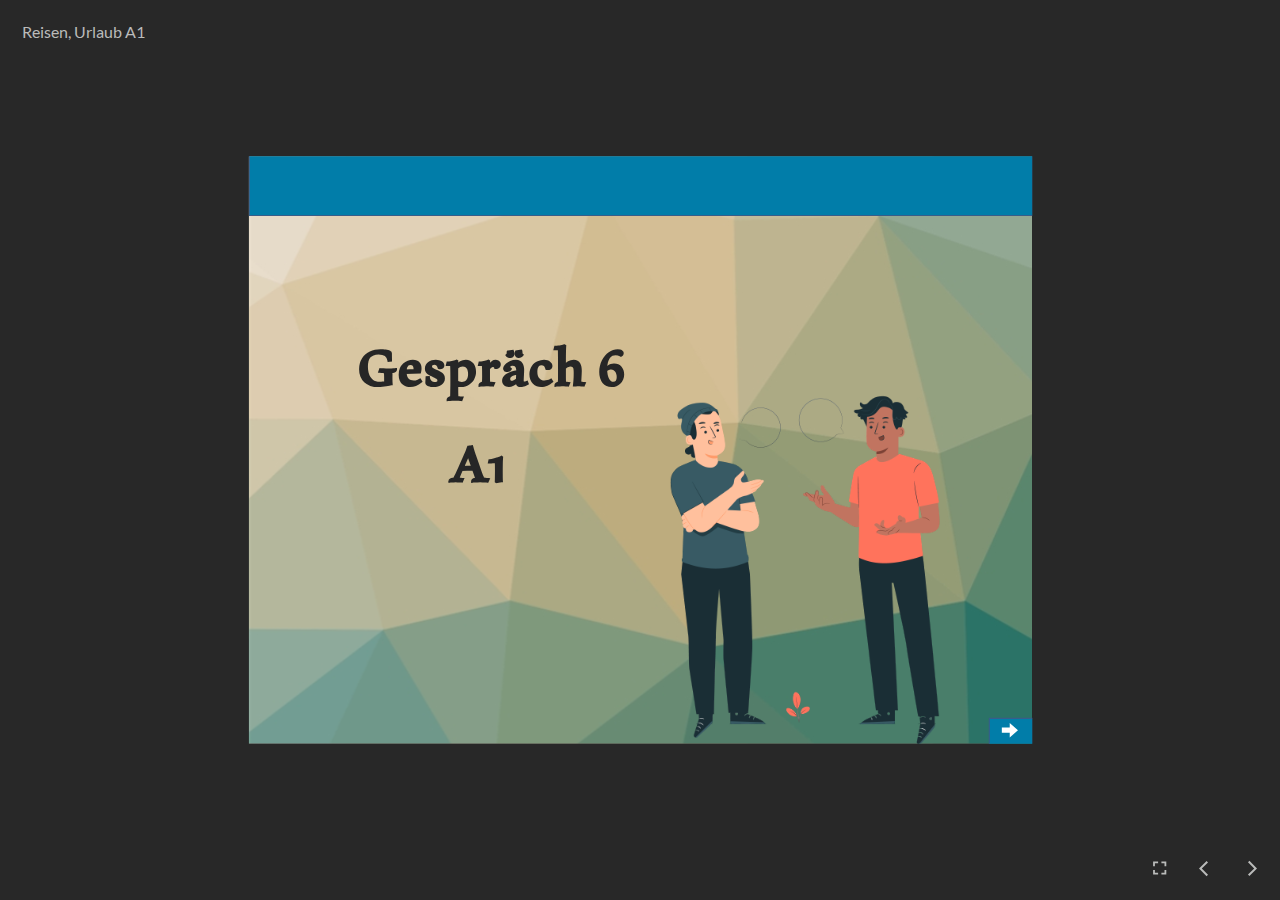
<file: index.html>
﻿<!doctype html>
<html lang="en-US">
<head>
  <meta charset="utf-8">
  <!-- Created using Storyline 360 - http://www.articulate.com  -->
  <!-- version: 3.80.31058.0 -->
  <title> Reisen, Urlaub A1</title>
  <meta http-equiv="x-ua-compatible" content="IE=edge"/>
  <meta name="viewport" content="width=device-width,initial-scale=1,user-scalable=no,shrink-to-fit=no,minimal-ui"/>
  <meta name="apple-mobile-web-app-capable" content="yes"/>
  <style>
    html, body { height: 100%; padding: 0; margin: 0 }
    #app { height: 100%; width: 100%; }
  </style>

  <script>
    window.DS = {};
    window.globals = {
      DATA_PATH_BASE: '',
      HAS_FRAME: true,
      HAS_SLIDE: true,

      lmsPresent: false,
      tinCanPresent: false,
      cmi5Present: false,
      aoSupport: false,
      scale: 'noscale',
      captureRc: false,
      browserSize: 'optimal',
      bgColor: '#282828',
      features: 'ConnectionMessages,DropIn1,DropIn2,DropIn3,DropIn4,DropIn5,FullScreenToggle,HyperlinkHoverStateFix,LayerPresentAsDialog,MultipleQuizTracking,UpdatedThemeEditor',
      themeName: 'unified',
      preloaderColor: '#FFFFFF',
      suppressAnalytics: false,
      productChannel: 'stable',
      publishSource: 'storyline',
      aid: 'aid|1f625f3c-fa39-4550-af12-e62f0eb248d9',
      cid: '08ccf9c4-fe08-4b4a-8d88-dd714b311370',
      playerVersion: '3.80.31058.0',
      publishTimestamp: '2023-10-21T07:02:43.0101422Z',
      maxIosVideoElements: 10,
      connectionSettings: { message: 'You%20are%20offline.%20Trying%20to%20reconnect...', useDarkTheme: false, mode: 'disabled' },

      
      parseParams: function(qs) {
        if (window.globals.parsedParams != null) {
          return window.globals.parsedParams;
        }
        qs = (qs || window.location.search.substr(1)).split('+').join(' ');
        var params = {},
            tokens,
            re = /[?&]?([^=]+)=([^&]*)/g;

        while (tokens = re.exec(qs)) {
          params[decodeURIComponent(tokens[1]).trim()] =
            decodeURIComponent(tokens[2]).trim();
        }
        window.globals.parsedParams = params;
        return params;
      }

    };
  </script>
  <script>
    var isIe11 = ('ActiveXObject' in window || window.MSBlobBuilder != null)
      && window.msCrypto != null && !window.ActiveXObject;
    if (isIe11) {
      window.globals.unsupportedBrowser = true;
      document.write(atob('[base64]'));
    }
  </script>
  
  <script>window.THREE = { };</script>
  
</head>
<body style="background: #282828" class="cs-HTML theme-unified">
  <!-- 360 -->
  <script>!function(){var e,i=/iPhone/i,o=/iPod/i,n=/iPad/i,t=/\biOS-universal(?:.+)Mac\b/i,r=/\bAndroid(?:.+)Mobile\b/i,a=/Android/i,d=/(?:SD4930UR|\bSilk(?:.+)Mobile\b)/i,p=/Silk/i,l=/Windows Phone/i,u=/\bWindows(?:.+)ARM\b/i,b=/BlackBerry/i,s=/BB10/i,c=/Opera Mini/i,f=/\b(CriOS|Chrome)(?:.+)Mobile/i,h=/Mobile(?:.+)Firefox\b/i,v=function(e){return void 0!==e&&"MacIntel"===e.platform&&"number"==typeof e.maxTouchPoints&&e.maxTouchPoints>1&&"undefined"==typeof MSStream};e=function(e){var m={userAgent:"",platform:"",maxTouchPoints:0};e||"undefined"==typeof navigator?"string"==typeof e?m.userAgent=e:e&&e.userAgent&&(m={userAgent:e.userAgent,platform:e.platform,maxTouchPoints:e.maxTouchPoints||0}):m={userAgent:navigator.userAgent,platform:navigator.platform,maxTouchPoints:navigator.maxTouchPoints||0};var g=m.userAgent,y=g.split("[FBAN");void 0!==y[1]&&(g=y[0]),void 0!==(y=g.split("Twitter"))[1]&&(g=y[0]);var A=function(e){return function(i){return i.test(e)}}(g),w={apple:{phone:A(i)&&!A(l),ipod:A(o),tablet:!A(i)&&(A(n)||v(m))&&!A(l),universal:A(t),device:(A(i)||A(o)||A(n)||A(t)||v(m))&&!A(l)},amazon:{phone:A(d),tablet:!A(d)&&A(p),device:A(d)||A(p)},android:{phone:!A(l)&&A(d)||!A(l)&&A(r),tablet:!A(l)&&!A(d)&&!A(r)&&(A(p)||A(a)),device:!A(l)&&(A(d)||A(p)||A(r)||A(a))||A(/\bokhttp\b/i)},windows:{phone:A(l),tablet:A(u),device:A(l)||A(u)},other:{blackberry:A(b),blackberry10:A(s),opera:A(c),firefox:A(h),chrome:A(f),device:A(b)||A(s)||A(c)||A(h)||A(f)},any:!1,phone:!1,tablet:!1};return w.any=w.apple.device||w.android.device||w.windows.device||w.other.device,w.phone=w.apple.phone||w.android.phone||w.windows.phone,w.tablet=w.apple.tablet||w.android.tablet||w.windows.tablet,w}(),"object"==typeof exports&&"undefined"!=typeof module?module.exports=e:"function"==typeof define&&define.amd?define((function(){return e})):this.isMobile=e}();
    window.isMobile.apple.tablet = window.isMobile.apple.tablet ||
      (navigator.platform === 'MacIntel' && navigator.maxTouchPoints > 1);
    window.isMobile.apple.device = window.isMobile.apple.device || window.isMobile.apple.tablet;
    window.isMobile.tablet = window.isMobile.tablet || window.isMobile.apple.tablet;
    window.isMobile.any = window.isMobile.any || window.isMobile.apple.tablet;
  </script>

  <div id="focus-sink" tabindex="-1"></div>

  <div id="preso"></div>
  <script>
    (function() {

      var classTypes = [ 'desktop', 'mobile', 'phone', 'tablet' ];

      var addDeviceClasses = function(prefix, testObj) {
        var curr, i;
        for (i = 0; i < classTypes.length; i++) {
          curr = classTypes[i];
          if (testObj[curr]) {
            document.body.classList.add(prefix + curr);
          }
        }
      };

      var params = window.globals.parseParams(),
          isDevicePreview = params.devicepreview === '1',
          isPhoneOverride = params.deviceType === 'phone' || (isDevicePreview && params.phone == '1'),
          isTabletOverride = (params.deviceType === 'tablet' || isDevicePreview) && !isPhoneOverride,
          isMobileOverride = isPhoneOverride || isTabletOverride;

      var deviceView = {
        desktop: !window.isMobile.any && !isMobileOverride,
        mobile: window.isMobile.any || isMobileOverride,
        phone: isPhoneOverride || (window.isMobile.phone && !isTabletOverride),
        tablet: isTabletOverride || window.isMobile.tablet
      };

      window.globals.deviceView = deviceView;
      window.isMobile.desktop = !window.isMobile.any;
      window.isMobile.mobile = window.isMobile.any;

      addDeviceClasses('view-', deviceView);

    })();
  </script>
  
  <script src='story_content/user.js' type=text/javascript></script>
  <div class="slide-loader"></div>

  <script>
    var doc = document, loader = doc.body.querySelector('.slide-loader'); [ 1, 2, 3 ].forEach(function(n) { var d = doc.createElement('div'); d.style.backgroundColor = window.globals.preloaderColor; d.classList.add('mobile-loader-dot'); d.classList.add('dot' + n); loader.appendChild(d); });
  </script>

  <div class="mobile-load-title-overlay" style="display: none">
    <div class="mobile-load-title"> Reisen, Urlaub A1</div>
  </div>

  <div class="mobile-chrome-warning"></div>

  
<style>
  .warn-connection-dialog {
    display: none;
    background: transparent;
    pointer-events: all;
    position: fixed;
    left: 0;
    top: 0;
    width: 100%;
    height: 100%;
    z-index: 999;
  }

  .warn-connection-content {
    pointer-events: all;
    border-radius: 4px;
    background: white;
    border: 1px solid #E7E7E7;
    color: #333333;
    box-shadow: 0 2px 4px rgba(0, 0, 0, 0.25);
    transition: all 150ms ease-out;
    position: absolute;
    white-space: nowrap;
  }

  .view-phone.is-landscape .warn-connection-content {
    left: 23px;
    bottom: 23px;
  }

  .view-tablet.is-landscape .warn-connection-content {
    left: 50%;
    top: 20px;
    transform: translateX(-50%);
  }

  .is-portrait .warn-connection-content {
    transform: translate(-50%, calc(-100% - 15px));
  }

  .warn-connection-content p {
    display: inline-block;
    margin: 0 8px 0 0;
    line-height: 33px;
    font-size: 11px;
  }

  .warn-connection-content svg {
    position: relative;
    vertical-align: middle;
    margin: 0 2px 2px 8px;
  }

  .view-desktop .warn-connection-content {
    left: 1.5em;
    bottom: 1.5em;
  }

  .view-desktop .warn-connection-content p {
    font-size: 1.1em;
  }

  .is-offline .warn-connection-dialog {
    display: block;
  }

  .is-offline .cs-panel * {
    pointer-events: none !important;
  }

  .is-offline .cs-panel {
    pointer-events: all !important;
  }

  .is-offline #nav-controls * {
    pointer-events: none !important;
  }

  .is-offline #nav-controls {
    pointer-events: all !important;
  }
</style>

<div class="warn-connection-dialog" role="alertdialog" aria-modal="true" tabindex="0" aria-labelledby="warn-connection-message">
  <div class="warn-connection-content">
    <svg width="17" height="15" viewBox="0 0 17 15" xmlns="http://www.w3.org/2000/svg">
      <path fill="#8F0000" stroke="white" d="M16.07,12.98 L15.88,12.23 L9.51,1.21 C8.97,0.26,7.6,0.26,7.06,1.21 L0.69,12.23 C0.15,13.16,0.81,14.36,1.91,14.36 H14.65 C15.47,14.36,16.05,13.7,16.07,12.98 Z"/>
      <path fill="white" stroke="white" d="M8.58,5.5 C8.35,5.28,8.5,5.35,8.21,5.32 C8.09,5.35,7.97,5.49,7.96,5.67 C7.97,5.79,7.98,5.92,7.98,6.04 L7.98,6.04 C7.99,6.17,8,6.31,8.01,6.43 L8.01,6.44 C8.03,6.92,8.06,7.41,8.09,7.9 L8.09,7.9 C8.12,8.39,8.14,8.88,8.17,9.37 C8.17,9.39,8.18,9.42,8.2,9.44 C8.23,9.46,8.25,9.47,8.28,9.47 C8.31,9.47,8.34,9.46,8.35,9.44 C8.37,9.43,8.38,9.4,8.39,9.35 L8.39,9.34 C8.39,9.24,8.4,9.15,8.4,9.05 L8.4,9.05 C8.41,8.96,8.41,8.86,8.42,8.75 C8.43,8.44,8.45,8.12,8.47,7.81 L8.47,7.81 C8.49,7.49,8.51,7.18,8.53,6.87 C8.55,6.46,8.56,6.05,8.59,5.64 L8.6,5.62 C8.6,5.57,8.59,5.53,8.58,5.5 L8.21,5.32 Z"/>
      <circle fill="white" stroke="white" cx="8.3" cy="11.35" r="0.3"/>
    </svg>
    <p id="warn-connection-message">You are offline. Trying to reconnect...</p>
  </div>
</div>

<script>
  (function() {
    window.DS.connection = {
      warningShown: false,
      assets: {},
      loadingAssetGroup: false,
      retryDelay: 500
    };

    var connectionSettings = window.globals.connectionSettings || {};

    // The `window.globals.features` variable must be set in `webpack.dev.config` when testing locally - it is not enough
    // to have it in the data - but it must be set there as well.
    var useConnectionMessages = window.AbortController != null &&
      window.location.protocol != 'file:' &&
      window.globals.features.indexOf('ConnectionMessages') != -1 &&
      connectionSettings.mode === 'normal';

    window.DS.connection.useConnectionMessages = useConnectionMessages;

    var assetCount = 0;
    var checkLoadedId;


    if (useConnectionMessages && connectionSettings != null) {
      var contentEl = document.querySelector('.warn-connection-content');
      var messageEl = contentEl.querySelector('p');

      if (connectionSettings.useDarkTheme) {
        contentEl.style.borderColor = '#BABBBA';
        contentEl.style.backgroundColor = '#282828';
        contentEl.style.color = '#FFFFFF';
      }

      if (connectionSettings.message != null) {
        messageEl.textContent = window.decodeURIComponent(connectionSettings.message);
      }
    }

    function checkAssetsReady() {
      for (var i in DS.connection.assets) {
        if (!DS.connection.assets[i].success) {
          return false;
        }
      }
      return true;
    }

    function stopAssetGroup() {
      if (!useConnectionMessages) { return; }

      assetCount = 0;

      DS.connection.oldAssetGroup = DS.connection.assets;
      DS.connection.assets = {};
      DS.connection.loadingAssetGroup = false;
      clearInterval(checkLoadedId);
    }

    function startAssetGroup() {
      if (!useConnectionMessages) { return; }
      var ticks = 0;
      clearInterval(checkLoadedId);
      checkLoadedId = setInterval(function() {
        var loaded = 0;
        if (assetCount === 0 && loaded === 0) {
          clearInterval(checkLoadedId);
          return;
        }

        for (var i in DS.connection.assets) {
          if (DS.connection.assets[i].success) {
            loaded++;
          }
        }

        if (assetCount === loaded && checkAssetsReady()) {
          for (var i in DS.connection.assets) {
            if (DS.connection.assets[i].action) {
              DS.connection.assets[i].action();
            }
          }
          hideWarning();
          stopAssetGroup();
        }
      }, 100)
    }

    function requiredAsset(url, action, retry, type) {
      if (!useConnectionMessages) { return; }
      if (DS.connection.assets[url]) { return; }

      DS.connection.assets[url] = {
        success: false, action: action, retry: retry, type: type
      };
      assetCount = Object.keys(DS.connection.assets).length;
      if (!DS.connection.loadingAssetGroup) {
        startAssetGroup();
      }
      DS.connection.loadingAssetGroup = true;
    }

    function assetLoaded(url) {
      if (!useConnectionMessages) { return; }
      if (DS.connection.assets[url]) {
        DS.connection.assets[url].success = true;
      }
    }

    function assetFailed(url) {
      if (!useConnectionMessages) { return; }
      if (!DS.connection.assets[url]) {
        if (/\.js$/.test(url) && url.indexOf('transcripts') === -1) {
          setTimeout(function() {
            if (DS.connection.lastSlideLoaded != null) {
              DS.connection.lastSlideLoaded();
            }
          }, DS.connection.retryDelay);
        }
        return;
      }
      if (!DS.connection.warningShown) { showWarning(); }
      if (DS.connection.assets[url].retry) {
        setTimeout(function() {
          if (!DS.connection.assets[url].success) {
            DS.connection.assets[url].retry()
          }
        }, DS.connection.retryDelay);
      }
    }

    function hideWarning() {
      document.body.classList.remove('is-offline');
      DS.connection.warningShown = false;
      enableKeys();
    }
    DS.connection.hideWarning = hideWarning

    function showWarning(btn) {
      document.body.classList.add('is-offline')
      DS.connection.warningShown = true;
      updateWarningPosition();
      disableKeys();
    }

    function updateWarningPosition() {
      if (!DS.connection.warningShown) {
        return;
      }

      var isPortrait = document.body.classList.contains('is-portrait');
      var warningEl = document.querySelector('.warn-connection-content');

      if (isPortrait) {
        var slide = document.querySelector('.primary-slide');
        var slideRect = slide.getBoundingClientRect();

        warningEl.style.top = `${slideRect.top}px`
        warningEl.style.left = `${slideRect.left + slideRect.width / 2}px`
      } else {
        warningEl.style.top = null;
        warningEl.style.left = null;
      }

      window.requestAnimationFrame(updateWarningPosition);
    }

    function onDisableKeyDown(e) {
      e.preventDefault();
      e.stopImmediatePropagation();
    }

    function onDisableKeyUp(e) {
      e.preventDefault();
      e.stopImmediatePropagation();
    }

    var accStyle = document.createElement('style');
    var warnDialogEl = document.querySelector('.warn-connection-dialog');

    function disableKeys() {
      if (DS.views.nsStack.length === 1) {
        DS.views.nsStack[0].tabReachable = false
        DS.views.nsStack[0].updateTabIndex(true, true);
      }

      accStyle.innerHTML = '.acc-shadow-dom { display: none; }';
      document.body.appendChild(accStyle);

      warnDialogEl.parentNode.append(warnDialogEl);
      warnDialogEl.focus();
    }

    function enableKeys() {
      document.body.removeChild(accStyle);
      if (DS.views.nsStack.length === 1 && DS.views.nsStack[0].name === '_frame') {
        DS.views.nsStack[0].tabReachable = true;
        DS.views.nsStack[0].updateTabIndex();
      }
    }

    // these will all be noops if the feature flag isn't set in
    // the data and `window.globals.features`
    DS.connection.requiredAsset = requiredAsset;
    DS.connection.assetLoaded = assetLoaded;
    DS.connection.assetFailed = assetFailed;
    DS.connection.stopAssetGroup = stopAssetGroup;
    DS.connection.startAssetGroup = startAssetGroup;
  })();
</script>


  <script>
    
    if (window.autoSpider && window.vInterfaceObject) {
      document.querySelector('.mobile-load-title-overlay').style.display = 'none';
    }
  </script>

  

  <link rel="stylesheet" href="html5/data/css/output.min.css" data-noprefix/>
</body>
<script src="html5/lib/scripts/bootstrapper.min.js"></script>
</html>
</file>
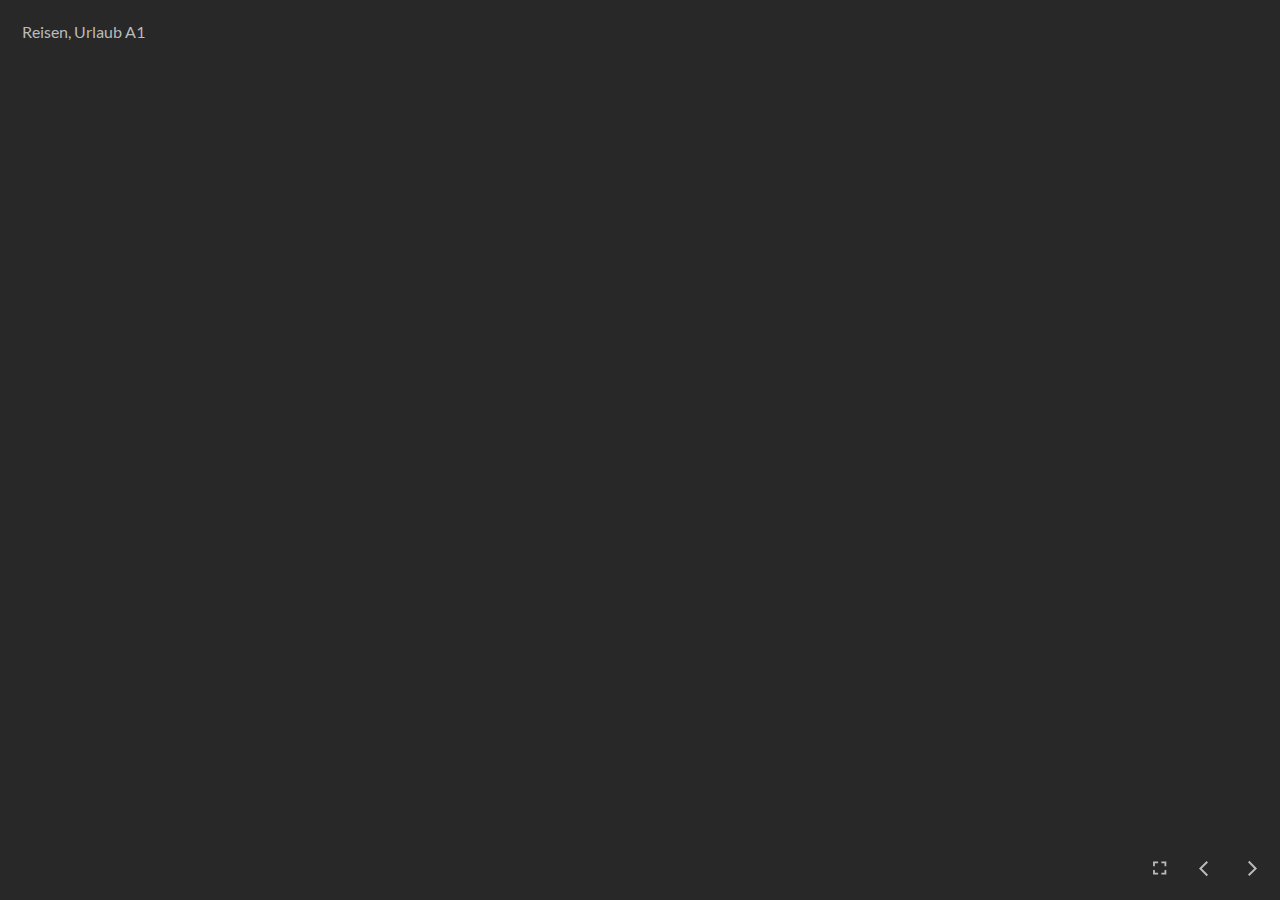
<file: index_lms.html>
<!doctype html>
<html lang="en-US">
<head>
  <meta charset="utf-8">
  <!-- Created using Storyline 360 - http://www.articulate.com  -->
  <!-- version: 3.80.31058.0 -->
  <title> Reisen, Urlaub A1</title>
  <meta http-equiv="x-ua-compatible" content="IE=edge"/>
  <meta name="viewport" content="width=device-width,initial-scale=1,user-scalable=no,shrink-to-fit=no,minimal-ui"/>
  <meta name="apple-mobile-web-app-capable" content="yes"/>
  <style>
    html, body { height: 100%; padding: 0; margin: 0 }
    #app { height: 100%; width: 100%; }
  </style>

  <script>
    window.DS = {};
    window.globals = {
      DATA_PATH_BASE: '',
      HAS_FRAME: true,
      HAS_SLIDE: true,

      lmsPresent: true,
      tinCanPresent: false,
      cmi5Present: false,
      aoSupport: false,
      scale: 'noscale',
      captureRc: false,
      browserSize: 'optimal',
      bgColor: '#282828',
      features: 'ConnectionMessages,DropIn1,DropIn2,DropIn3,DropIn4,DropIn5,FullScreenToggle,HyperlinkHoverStateFix,LayerPresentAsDialog,MultipleQuizTracking,UpdatedThemeEditor',
      themeName: 'unified',
      preloaderColor: '#FFFFFF',
      suppressAnalytics: false,
      productChannel: 'stable',
      publishSource: 'storyline',
      aid: 'aid|1f625f3c-fa39-4550-af12-e62f0eb248d9',
      cid: '08ccf9c4-fe08-4b4a-8d88-dd714b311370',
      playerVersion: '3.80.31058.0',
      publishTimestamp: '2023-10-21T07:02:44.4424181Z',
      maxIosVideoElements: 10,
      connectionSettings: { message: 'You%20are%20offline.%20Trying%20to%20reconnect...', useDarkTheme: false, mode: 'disabled' },

      
      parseParams: function(qs) {
        if (window.globals.parsedParams != null) {
          return window.globals.parsedParams;
        }
        qs = (qs || window.location.search.substr(1)).split('+').join(' ');
        var params = {},
            tokens,
            re = /[?&]?([^=]+)=([^&]*)/g;

        while (tokens = re.exec(qs)) {
          params[decodeURIComponent(tokens[1]).trim()] =
            decodeURIComponent(tokens[2]).trim();
        }
        window.globals.parsedParams = params;
        return params;
      }

    };
  </script>
  <script>
    var isIe11 = ('ActiveXObject' in window || window.MSBlobBuilder != null)
      && window.msCrypto != null && !window.ActiveXObject;
    if (isIe11) {
      window.globals.unsupportedBrowser = true;
      document.write(atob('[base64]'));
    }
  </script>
  <script src="lms/scormdriver.js" charset="utf-8"></script>
  <script>window.THREE = { };</script>
  
</head>
<body style="background: #282828" class="cs-HTML theme-unified">
  <!-- 360 -->
  <script>!function(){var e,i=/iPhone/i,o=/iPod/i,n=/iPad/i,t=/\biOS-universal(?:.+)Mac\b/i,r=/\bAndroid(?:.+)Mobile\b/i,a=/Android/i,d=/(?:SD4930UR|\bSilk(?:.+)Mobile\b)/i,p=/Silk/i,l=/Windows Phone/i,u=/\bWindows(?:.+)ARM\b/i,b=/BlackBerry/i,s=/BB10/i,c=/Opera Mini/i,f=/\b(CriOS|Chrome)(?:.+)Mobile/i,h=/Mobile(?:.+)Firefox\b/i,v=function(e){return void 0!==e&&"MacIntel"===e.platform&&"number"==typeof e.maxTouchPoints&&e.maxTouchPoints>1&&"undefined"==typeof MSStream};e=function(e){var m={userAgent:"",platform:"",maxTouchPoints:0};e||"undefined"==typeof navigator?"string"==typeof e?m.userAgent=e:e&&e.userAgent&&(m={userAgent:e.userAgent,platform:e.platform,maxTouchPoints:e.maxTouchPoints||0}):m={userAgent:navigator.userAgent,platform:navigator.platform,maxTouchPoints:navigator.maxTouchPoints||0};var g=m.userAgent,y=g.split("[FBAN");void 0!==y[1]&&(g=y[0]),void 0!==(y=g.split("Twitter"))[1]&&(g=y[0]);var A=function(e){return function(i){return i.test(e)}}(g),w={apple:{phone:A(i)&&!A(l),ipod:A(o),tablet:!A(i)&&(A(n)||v(m))&&!A(l),universal:A(t),device:(A(i)||A(o)||A(n)||A(t)||v(m))&&!A(l)},amazon:{phone:A(d),tablet:!A(d)&&A(p),device:A(d)||A(p)},android:{phone:!A(l)&&A(d)||!A(l)&&A(r),tablet:!A(l)&&!A(d)&&!A(r)&&(A(p)||A(a)),device:!A(l)&&(A(d)||A(p)||A(r)||A(a))||A(/\bokhttp\b/i)},windows:{phone:A(l),tablet:A(u),device:A(l)||A(u)},other:{blackberry:A(b),blackberry10:A(s),opera:A(c),firefox:A(h),chrome:A(f),device:A(b)||A(s)||A(c)||A(h)||A(f)},any:!1,phone:!1,tablet:!1};return w.any=w.apple.device||w.android.device||w.windows.device||w.other.device,w.phone=w.apple.phone||w.android.phone||w.windows.phone,w.tablet=w.apple.tablet||w.android.tablet||w.windows.tablet,w}(),"object"==typeof exports&&"undefined"!=typeof module?module.exports=e:"function"==typeof define&&define.amd?define((function(){return e})):this.isMobile=e}();
    window.isMobile.apple.tablet = window.isMobile.apple.tablet ||
      (navigator.platform === 'MacIntel' && navigator.maxTouchPoints > 1);
    window.isMobile.apple.device = window.isMobile.apple.device || window.isMobile.apple.tablet;
    window.isMobile.tablet = window.isMobile.tablet || window.isMobile.apple.tablet;
    window.isMobile.any = window.isMobile.any || window.isMobile.apple.tablet;
  </script>

  <div id="focus-sink" tabindex="-1"></div>

  <div id="preso"></div>
  <script>
    (function() {

      var classTypes = [ 'desktop', 'mobile', 'phone', 'tablet' ];

      var addDeviceClasses = function(prefix, testObj) {
        var curr, i;
        for (i = 0; i < classTypes.length; i++) {
          curr = classTypes[i];
          if (testObj[curr]) {
            document.body.classList.add(prefix + curr);
          }
        }
      };

      var params = window.globals.parseParams(),
          isDevicePreview = params.devicepreview === '1',
          isPhoneOverride = params.deviceType === 'phone' || (isDevicePreview && params.phone == '1'),
          isTabletOverride = (params.deviceType === 'tablet' || isDevicePreview) && !isPhoneOverride,
          isMobileOverride = isPhoneOverride || isTabletOverride;

      var deviceView = {
        desktop: !window.isMobile.any && !isMobileOverride,
        mobile: window.isMobile.any || isMobileOverride,
        phone: isPhoneOverride || (window.isMobile.phone && !isTabletOverride),
        tablet: isTabletOverride || window.isMobile.tablet
      };

      window.globals.deviceView = deviceView;
      window.isMobile.desktop = !window.isMobile.any;
      window.isMobile.mobile = window.isMobile.any;

      addDeviceClasses('view-', deviceView);

    })();
  </script>
  
  <script src='story_content/user.js' type=text/javascript></script>
  <div class="slide-loader"></div>

  <script>
    var doc = document, loader = doc.body.querySelector('.slide-loader'); [ 1, 2, 3 ].forEach(function(n) { var d = doc.createElement('div'); d.style.backgroundColor = window.globals.preloaderColor; d.classList.add('mobile-loader-dot'); d.classList.add('dot' + n); loader.appendChild(d); });
  </script>

  <div class="mobile-load-title-overlay" style="display: none">
    <div class="mobile-load-title"> Reisen, Urlaub A1</div>
  </div>

  <div class="mobile-chrome-warning"></div>

  
<style>
  .warn-connection-dialog {
    display: none;
    background: transparent;
    pointer-events: all;
    position: fixed;
    left: 0;
    top: 0;
    width: 100%;
    height: 100%;
    z-index: 999;
  }

  .warn-connection-content {
    pointer-events: all;
    border-radius: 4px;
    background: white;
    border: 1px solid #E7E7E7;
    color: #333333;
    box-shadow: 0 2px 4px rgba(0, 0, 0, 0.25);
    transition: all 150ms ease-out;
    position: absolute;
    white-space: nowrap;
  }

  .view-phone.is-landscape .warn-connection-content {
    left: 23px;
    bottom: 23px;
  }

  .view-tablet.is-landscape .warn-connection-content {
    left: 50%;
    top: 20px;
    transform: translateX(-50%);
  }

  .is-portrait .warn-connection-content {
    transform: translate(-50%, calc(-100% - 15px));
  }

  .warn-connection-content p {
    display: inline-block;
    margin: 0 8px 0 0;
    line-height: 33px;
    font-size: 11px;
  }

  .warn-connection-content svg {
    position: relative;
    vertical-align: middle;
    margin: 0 2px 2px 8px;
  }

  .view-desktop .warn-connection-content {
    left: 1.5em;
    bottom: 1.5em;
  }

  .view-desktop .warn-connection-content p {
    font-size: 1.1em;
  }

  .is-offline .warn-connection-dialog {
    display: block;
  }

  .is-offline .cs-panel * {
    pointer-events: none !important;
  }

  .is-offline .cs-panel {
    pointer-events: all !important;
  }

  .is-offline #nav-controls * {
    pointer-events: none !important;
  }

  .is-offline #nav-controls {
    pointer-events: all !important;
  }
</style>

<div class="warn-connection-dialog" role="alertdialog" aria-modal="true" tabindex="0" aria-labelledby="warn-connection-message">
  <div class="warn-connection-content">
    <svg width="17" height="15" viewBox="0 0 17 15" xmlns="http://www.w3.org/2000/svg">
      <path fill="#8F0000" stroke="white" d="M16.07,12.98 L15.88,12.23 L9.51,1.21 C8.97,0.26,7.6,0.26,7.06,1.21 L0.69,12.23 C0.15,13.16,0.81,14.36,1.91,14.36 H14.65 C15.47,14.36,16.05,13.7,16.07,12.98 Z"/>
      <path fill="white" stroke="white" d="M8.58,5.5 C8.35,5.28,8.5,5.35,8.21,5.32 C8.09,5.35,7.97,5.49,7.96,5.67 C7.97,5.79,7.98,5.92,7.98,6.04 L7.98,6.04 C7.99,6.17,8,6.31,8.01,6.43 L8.01,6.44 C8.03,6.92,8.06,7.41,8.09,7.9 L8.09,7.9 C8.12,8.39,8.14,8.88,8.17,9.37 C8.17,9.39,8.18,9.42,8.2,9.44 C8.23,9.46,8.25,9.47,8.28,9.47 C8.31,9.47,8.34,9.46,8.35,9.44 C8.37,9.43,8.38,9.4,8.39,9.35 L8.39,9.34 C8.39,9.24,8.4,9.15,8.4,9.05 L8.4,9.05 C8.41,8.96,8.41,8.86,8.42,8.75 C8.43,8.44,8.45,8.12,8.47,7.81 L8.47,7.81 C8.49,7.49,8.51,7.18,8.53,6.87 C8.55,6.46,8.56,6.05,8.59,5.64 L8.6,5.62 C8.6,5.57,8.59,5.53,8.58,5.5 L8.21,5.32 Z"/>
      <circle fill="white" stroke="white" cx="8.3" cy="11.35" r="0.3"/>
    </svg>
    <p id="warn-connection-message">You are offline. Trying to reconnect...</p>
  </div>
</div>

<script>
  (function() {
    window.DS.connection = {
      warningShown: false,
      assets: {},
      loadingAssetGroup: false,
      retryDelay: 500
    };

    var connectionSettings = window.globals.connectionSettings || {};

    // The `window.globals.features` variable must be set in `webpack.dev.config` when testing locally - it is not enough
    // to have it in the data - but it must be set there as well.
    var useConnectionMessages = window.AbortController != null &&
      window.location.protocol != 'file:' &&
      window.globals.features.indexOf('ConnectionMessages') != -1 &&
      connectionSettings.mode === 'normal';

    window.DS.connection.useConnectionMessages = useConnectionMessages;

    var assetCount = 0;
    var checkLoadedId;


    if (useConnectionMessages && connectionSettings != null) {
      var contentEl = document.querySelector('.warn-connection-content');
      var messageEl = contentEl.querySelector('p');

      if (connectionSettings.useDarkTheme) {
        contentEl.style.borderColor = '#BABBBA';
        contentEl.style.backgroundColor = '#282828';
        contentEl.style.color = '#FFFFFF';
      }

      if (connectionSettings.message != null) {
        messageEl.textContent = window.decodeURIComponent(connectionSettings.message);
      }
    }

    function checkAssetsReady() {
      for (var i in DS.connection.assets) {
        if (!DS.connection.assets[i].success) {
          return false;
        }
      }
      return true;
    }

    function stopAssetGroup() {
      if (!useConnectionMessages) { return; }

      assetCount = 0;

      DS.connection.oldAssetGroup = DS.connection.assets;
      DS.connection.assets = {};
      DS.connection.loadingAssetGroup = false;
      clearInterval(checkLoadedId);
    }

    function startAssetGroup() {
      if (!useConnectionMessages) { return; }
      var ticks = 0;
      clearInterval(checkLoadedId);
      checkLoadedId = setInterval(function() {
        var loaded = 0;
        if (assetCount === 0 && loaded === 0) {
          clearInterval(checkLoadedId);
          return;
        }

        for (var i in DS.connection.assets) {
          if (DS.connection.assets[i].success) {
            loaded++;
          }
        }

        if (assetCount === loaded && checkAssetsReady()) {
          for (var i in DS.connection.assets) {
            if (DS.connection.assets[i].action) {
              DS.connection.assets[i].action();
            }
          }
          hideWarning();
          stopAssetGroup();
        }
      }, 100)
    }

    function requiredAsset(url, action, retry, type) {
      if (!useConnectionMessages) { return; }
      if (DS.connection.assets[url]) { return; }

      DS.connection.assets[url] = {
        success: false, action: action, retry: retry, type: type
      };
      assetCount = Object.keys(DS.connection.assets).length;
      if (!DS.connection.loadingAssetGroup) {
        startAssetGroup();
      }
      DS.connection.loadingAssetGroup = true;
    }

    function assetLoaded(url) {
      if (!useConnectionMessages) { return; }
      if (DS.connection.assets[url]) {
        DS.connection.assets[url].success = true;
      }
    }

    function assetFailed(url) {
      if (!useConnectionMessages) { return; }
      if (!DS.connection.assets[url]) {
        if (/\.js$/.test(url) && url.indexOf('transcripts') === -1) {
          setTimeout(function() {
            if (DS.connection.lastSlideLoaded != null) {
              DS.connection.lastSlideLoaded();
            }
          }, DS.connection.retryDelay);
        }
        return;
      }
      if (!DS.connection.warningShown) { showWarning(); }
      if (DS.connection.assets[url].retry) {
        setTimeout(function() {
          if (!DS.connection.assets[url].success) {
            DS.connection.assets[url].retry()
          }
        }, DS.connection.retryDelay);
      }
    }

    function hideWarning() {
      document.body.classList.remove('is-offline');
      DS.connection.warningShown = false;
      enableKeys();
    }
    DS.connection.hideWarning = hideWarning

    function showWarning(btn) {
      document.body.classList.add('is-offline')
      DS.connection.warningShown = true;
      updateWarningPosition();
      disableKeys();
    }

    function updateWarningPosition() {
      if (!DS.connection.warningShown) {
        return;
      }

      var isPortrait = document.body.classList.contains('is-portrait');
      var warningEl = document.querySelector('.warn-connection-content');

      if (isPortrait) {
        var slide = document.querySelector('.primary-slide');
        var slideRect = slide.getBoundingClientRect();

        warningEl.style.top = `${slideRect.top}px`
        warningEl.style.left = `${slideRect.left + slideRect.width / 2}px`
      } else {
        warningEl.style.top = null;
        warningEl.style.left = null;
      }

      window.requestAnimationFrame(updateWarningPosition);
    }

    function onDisableKeyDown(e) {
      e.preventDefault();
      e.stopImmediatePropagation();
    }

    function onDisableKeyUp(e) {
      e.preventDefault();
      e.stopImmediatePropagation();
    }

    var accStyle = document.createElement('style');
    var warnDialogEl = document.querySelector('.warn-connection-dialog');

    function disableKeys() {
      if (DS.views.nsStack.length === 1) {
        DS.views.nsStack[0].tabReachable = false
        DS.views.nsStack[0].updateTabIndex(true, true);
      }

      accStyle.innerHTML = '.acc-shadow-dom { display: none; }';
      document.body.appendChild(accStyle);

      warnDialogEl.parentNode.append(warnDialogEl);
      warnDialogEl.focus();
    }

    function enableKeys() {
      document.body.removeChild(accStyle);
      if (DS.views.nsStack.length === 1 && DS.views.nsStack[0].name === '_frame') {
        DS.views.nsStack[0].tabReachable = true;
        DS.views.nsStack[0].updateTabIndex();
      }
    }

    // these will all be noops if the feature flag isn't set in
    // the data and `window.globals.features`
    DS.connection.requiredAsset = requiredAsset;
    DS.connection.assetLoaded = assetLoaded;
    DS.connection.assetFailed = assetFailed;
    DS.connection.stopAssetGroup = stopAssetGroup;
    DS.connection.startAssetGroup = startAssetGroup;
  })();
</script>


  <script>
    
    if (window.autoSpider && window.vInterfaceObject) {
      document.querySelector('.mobile-load-title-overlay').style.display = 'none';
    }
  </script>

  

  <link rel="stylesheet" href="html5/data/css/output.min.css" data-noprefix/>
</body>
<script src="html5/lib/scripts/bootstrapper.min.js"></script>
</html>
</file>
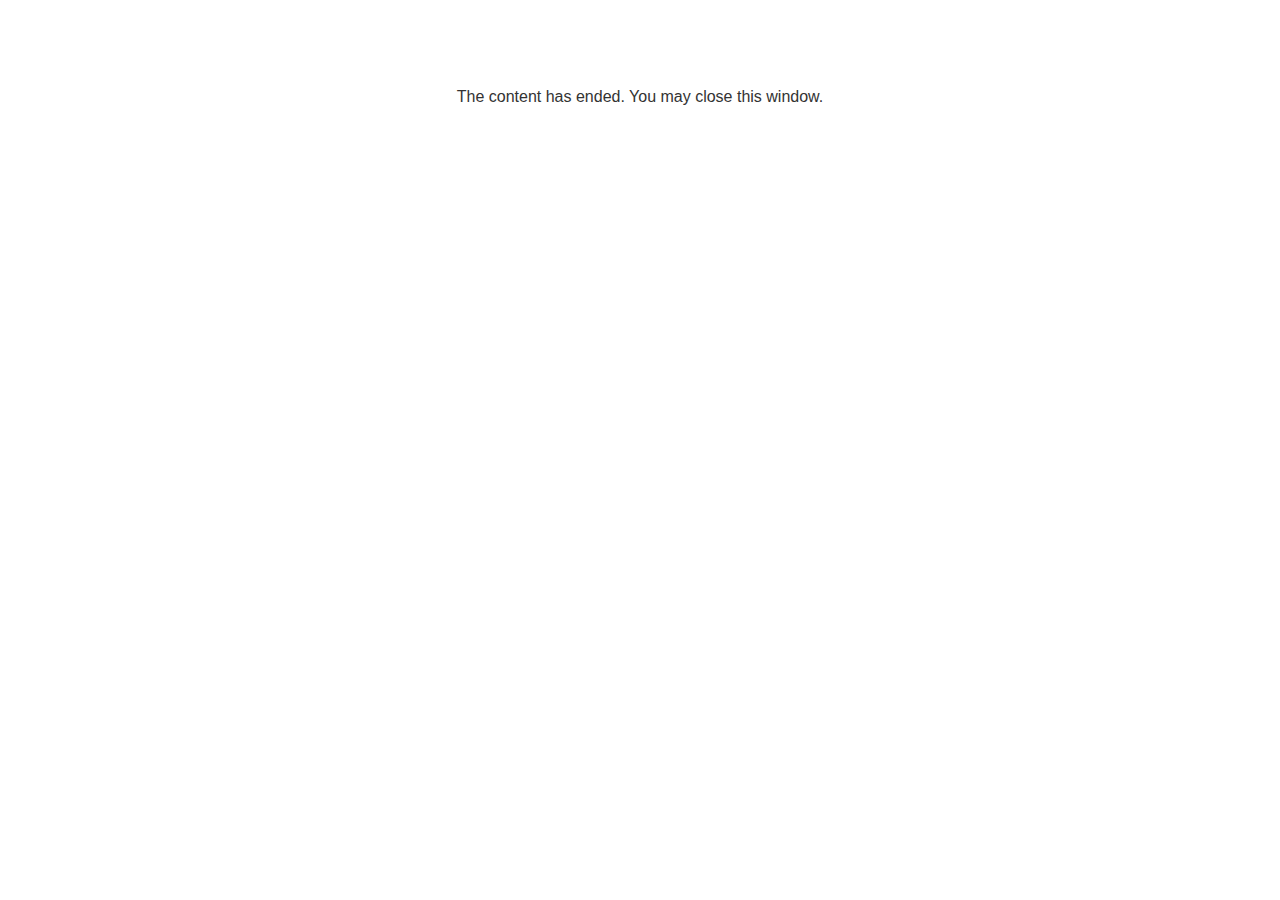
<file: lms/goodbye.html>
<!doctype html>
<html>
<body style="background-color: #ffffff;">

<p role="alert" style="color: #333333;font-family: Lato, articulate, tahoma, arial;font-size: medium;text-align: center;">
<br><br><br><br>
The content has ended. You may close this window.
</p>

</body>
</html>
</file>
